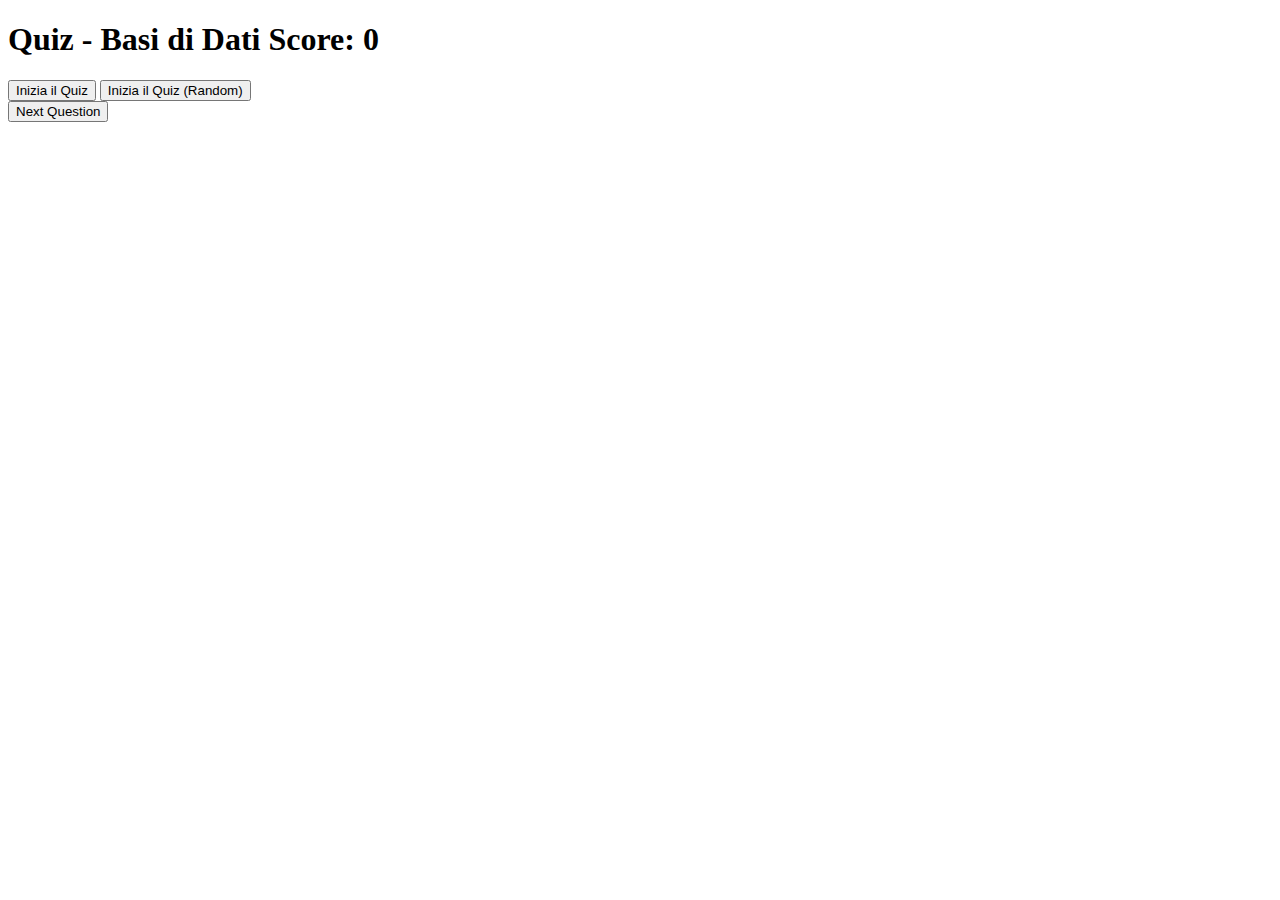
<file: Quiz/index.html>
<!doctype html>
<html lang="en">

<head>
    <meta charset="utf-8">
    <meta name="viewport" content="width=device-width, initial-scale=1">
    <title>Quiz - Basi di Dati</title>
    <link href="https://cdn.jsdelivr.net/npm/bootstrap@5.3.2/dist/css/bootstrap.min.css" rel="stylesheet"
        integrity="sha384-T3c6CoIi6uLrA9TneNEoa7RxnatzjcDSCmG1MXxSR1GAsXEV/Dwwykc2MPK8M2HN" crossorigin="anonymous">
    <link rel="stylesheet" href="style.css">
</head>

<body class="bg-light">

    <div class="vw-100 mt-lg-5 pt-5 d-flex flex-column justify-content-center align-items-center p-2">
        <h1 class="pb-5">Quiz - Basi di Dati <span class="score fs-3 ms-3">Score: 0</span></h1>
        <div class="game d-flex flex-column align-items-center">
            <div class="start d-flex flex-column gap-3">
                <button class="btn btn-primary btn-lg" onclick="startGame()">Inizia il Quiz</button>
                <button class="btn btn-primary btn-lg" onclick="shuffleQuestions();startGame()">Inizia il Quiz
                    (Random)</button>
            </div>
            <div class="qna playing-only" style="max-width: 75%;">
                <h2 class="question">Questo è lo spazio per la domanda</h2>
                <div class="answers d-flex flex-column gap-3">
                    <div class="answer" onclick="selectAnswer(this)">Opzione 1</div>
                    <div class="answer" onclick="selectAnswer(this)">Opzione 2</div>
                    <div class="answer" onclick="selectAnswer(this)">Opzione 3</div>
                    <div class="answer" onclick="selectAnswer(this)">Opzione 4</div>
                    <div class="answer" onclick="selectAnswer(this)">Opzione 5</div>
                    <div class="answer" onclick="selectAnswer(this)">Opzione 6</div>
                </div>
            </div>
            <div class="mt-3">
                <button class="btn btn-primary btn-lg playing-only confirm" onclick="confirmAnswer()">Confirm</button>
                <button class="btn btn-primary btn-lg d-none next_question" onclick="showNextQuestion()">Next
                    Question</button>
            </div>
        </div>
    </div>

    <script src="https://cdn.jsdelivr.net/npm/@popperjs/core@2.11.8/dist/umd/popper.min.js"
        integrity="sha384-I7E8VVD/ismYTF4hNIPjVp/Zjvgyol6VFvRkX/vR+Vc4jQkC+hVqc2pM8ODewa9r"
        crossorigin="anonymous"></script>
    <script src="https://cdn.jsdelivr.net/npm/bootstrap@5.3.2/dist/js/bootstrap.min.js"
        integrity="sha384-BBtl+eGJRgqQAUMxJ7pMwbEyER4l1g+O15P+16Ep7Q9Q+zqX6gSbd85u4mG4QzX+"
        crossorigin="anonymous"></script>
    <script src="dati.js"></script>
    <script src="game.js"></script>
</body>

</html>
</file>
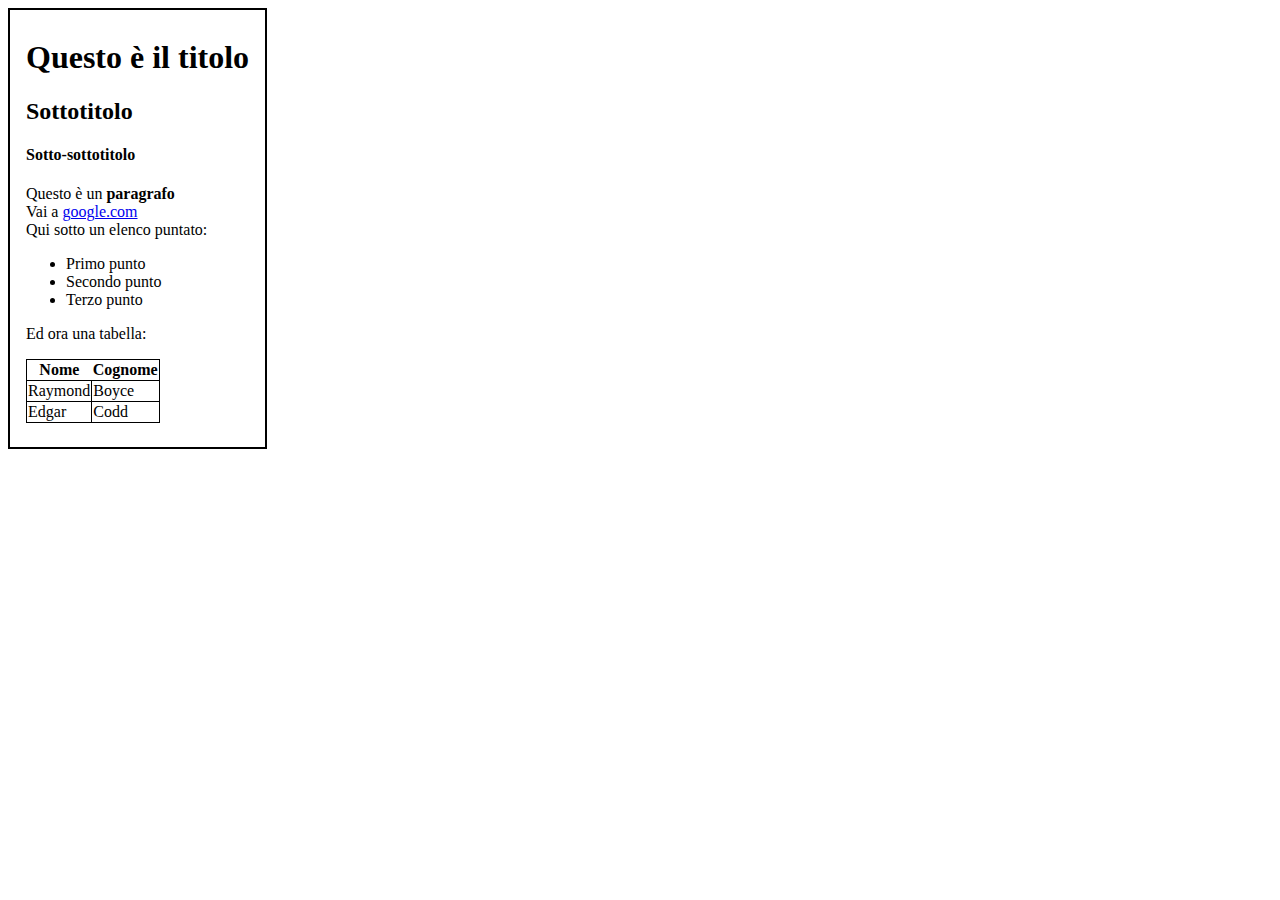
<file: Lab01/es1.html>
<!DOCTYPE html>
<html lang="en">
<head>
  <meta charset="UTF-8" />
  <title>Basi di Dati | Laboratorio 1</title>
  <meta name="viewport" content="width=device-width,initial-scale=1" />
  <meta name="description" content="" />
  <link rel="icon" href="favicon.png">
</head>
<body>
	<style>
	table, td, tr {
		border: 1px solid black;
		border-collapse: collapse;
	}
	
	.box {
		border: 2px solid black;
		width: fit-content;
		padding: 0.5rem 1rem;
	}
	
	
	</style>

	<div class="box">
		<h1>Questo è il titolo</h1>
		<h2>Sottotitolo</h2>
		<h4>Sotto-sottotitolo</h4>
		<p>
			Questo è un <b>paragrafo</b> <br>
			Vai a <a href="https://google.com">google.com </a> <br>
			Qui sotto un elenco puntato:
			<ul>
				<li>Primo punto </li>
				<li>Secondo punto </li>
				<li>Terzo punto </li>
			</ul>
		</p>
		<p>
			Ed ora una tabella:
			<table>
				<tr>
					<th>Nome</th>
					<th>Cognome</th>
				</tr>
				<tr>
					<td>Raymond</td>
					<td>Boyce</td>
				</tr>
				<tr>
					<td>Edgar</td>
					<td>Codd</td>
				</tr>
			</table>
		</p>
	</div>
	
</body>
</html>
</file>
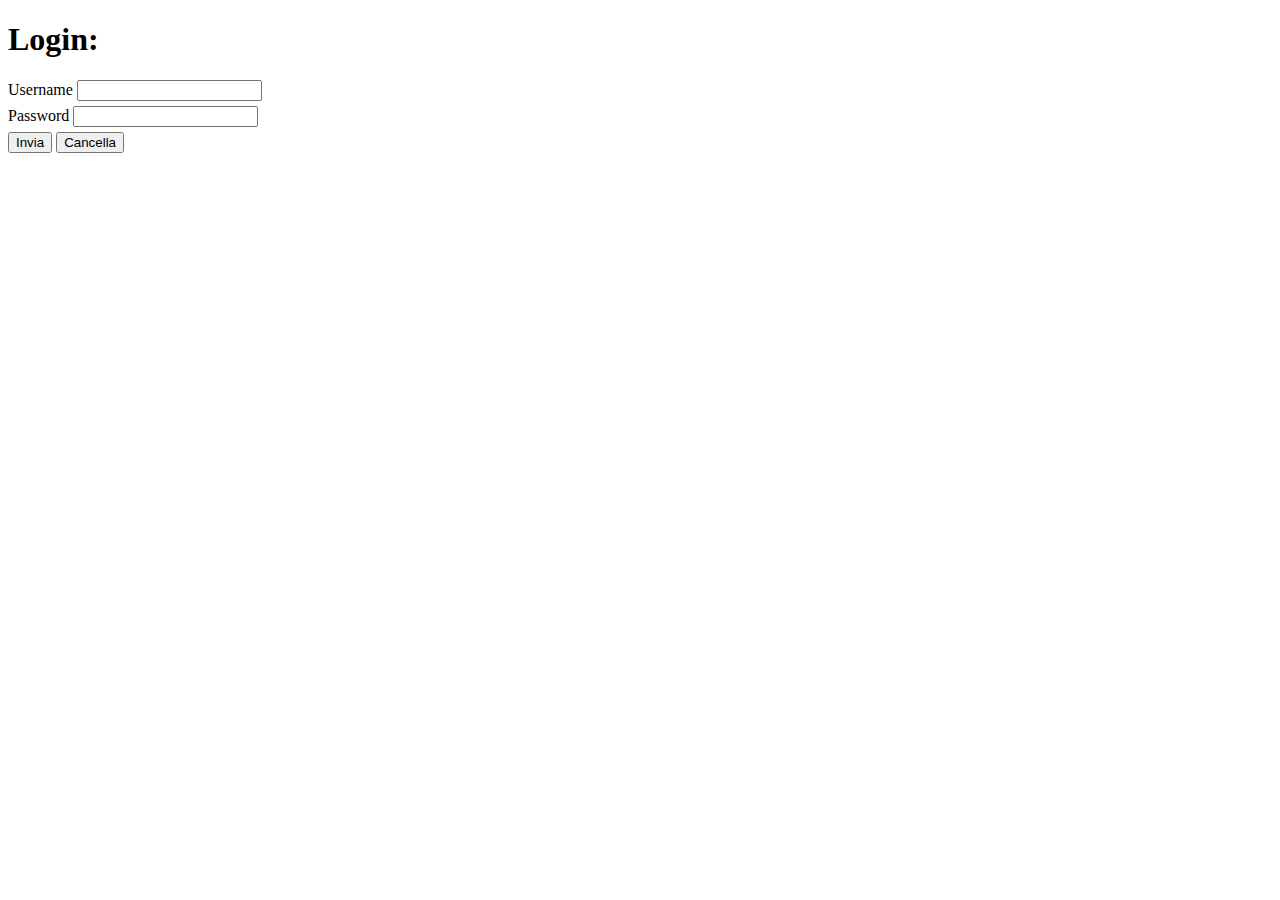
<file: Lab04/Es/login.html>
<!DOCTYPE html>
<html lang="en">
<head>
  <meta charset="UTF-8" />
  <title>Lab03</title>
  <meta name="viewport" content="width=device-width,initial-scale=1" />
  <meta name="description" content="" />
  <link rel="icon" href="favicon.png">
</head>
<body>
	<style>
	
	form {
		display: flex;
		flex-direction: column;
		gap: 5px;
	}
	
	</style>
	<h1>Login:</h1>
	
	<form method="POST" action="login1.php">
		<div>
			<label for="user">Username</label>
			<input type="text" id="user" name="user" required>
		</div>
		<div>
			<label for="password">Password</label>
			<input type="password" id="password" name="password" required>
		</div>
		<div>
			<input type="submit" value="Invia">
			<input type="reset" value="Cancella">
		</div>
	</form>
	
</body>
</html>
</file>
<file: Quiz/style.css>
.answer {
    font-size: 1.5rem;
    text-align: center;
    padding: 1rem 5rem;
    border: 3px solid rgba(0, 0, 255, 0.279);
    border-radius: 15px;
    cursor: pointer;
}

@media (max-width: 600px) {
    .answer {
        font-size: 1rem;
        padding: 0.5rem 2rem;
    }
}

.answer:hover {
    border: 3px solid rgb(0, 0, 255);
    background-color:  rgba(0, 0, 255, 0.279);
}

.answer[selected] {
    background-color:  rgb(0, 0, 255);
    color: white;
}

.answer.show-solution {
    background-color:  rgb(0, 255, 0);
    color: black;
}

.playing-only {
    display: none;
}
</file>
